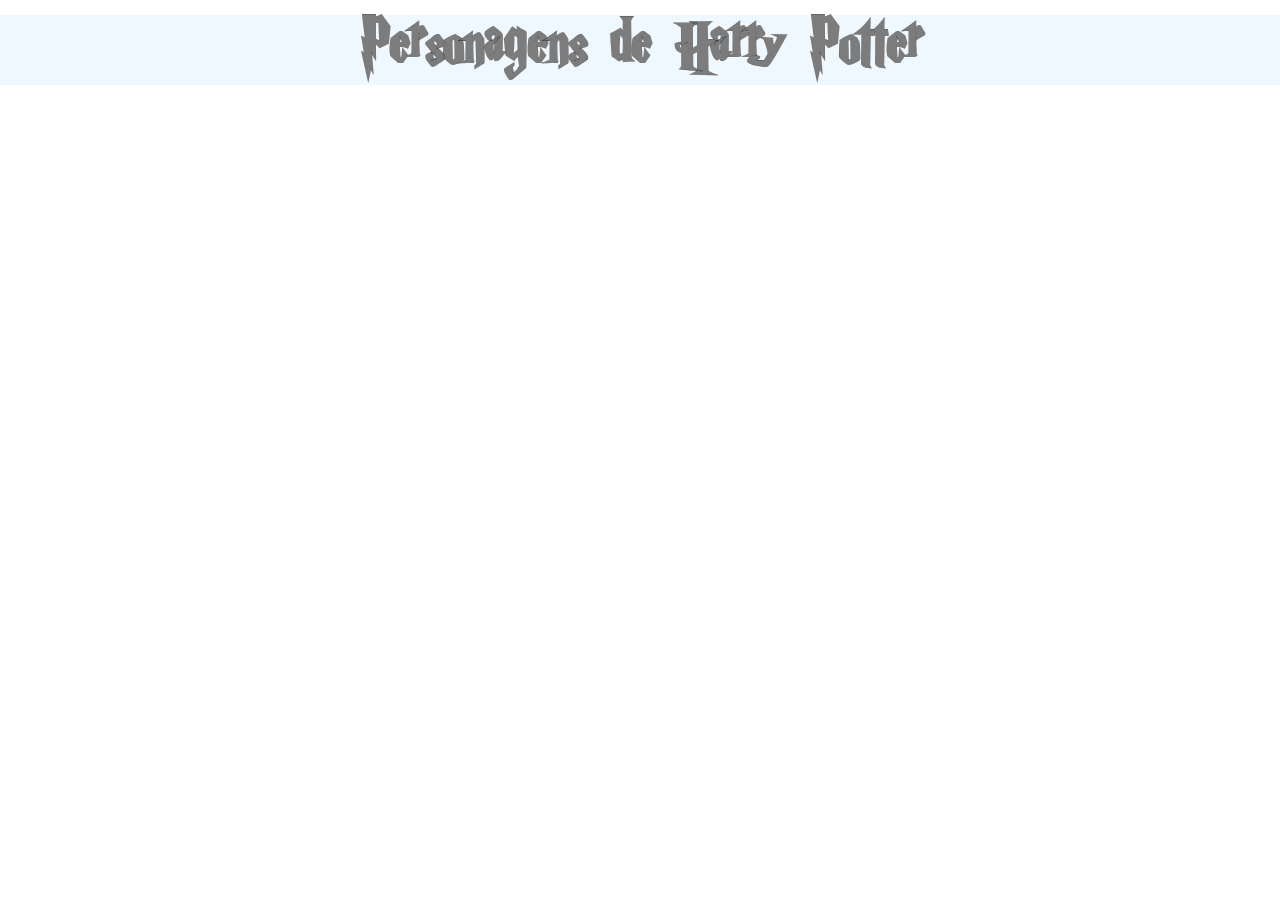
<file: index.html>
<!DOCTYPE html>
<html lang="en">
<head>
    <meta charset="UTF-8">
    <meta name="viewport" content="width=device-width, initial-scale=1.0">
    <title>Harry Potter</title>
    <link rel="stylesheet" href="style.css">
</head>
<body>
    <script src="funcoes.js"></script>
    <header>
        <h2>Personagens de Harry Potter</h2>
    </header>
    <div id="container"></div>
</body>
</html>
</file>
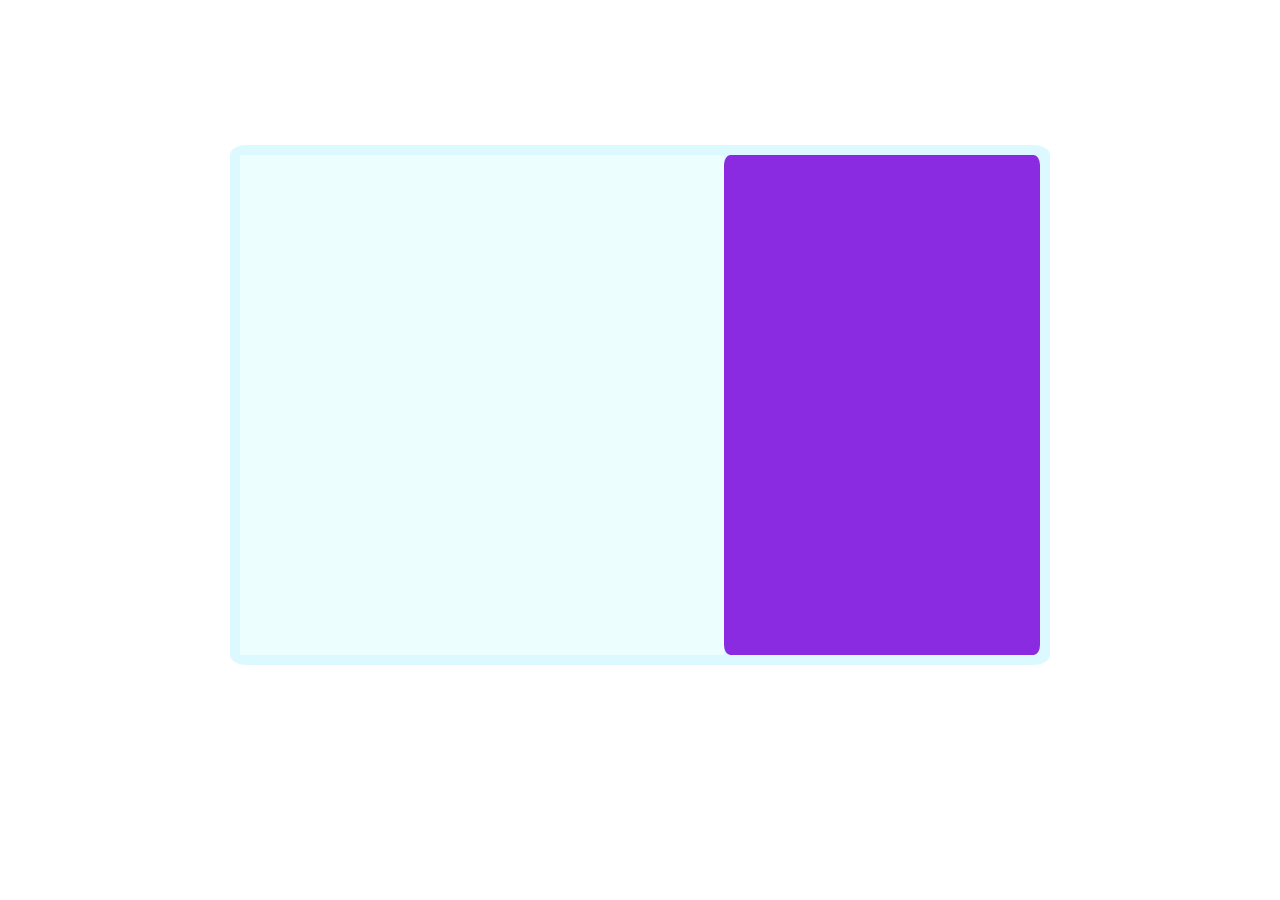
<file: informacoes.html>
<!DOCTYPE html>
<html lang="en">
<head>
    <meta charset="UTF-8">
    <meta name="viewport" content="width=device-width, initial-scale=1.0">
    <link rel="stylesheet" href="styleDados.css">
    <title>Personagens</title>
</head>
<body>
    <div id="container_principal">
        <div id="titulo"></div>
        <div id="centro_pagina">
            <div id="dados"></div>
            <div id="foto"></div>
        </div>
    </div>
    <script src="dados.js"></script>
</body>
</html>
</file>
<file: style.css>
body
{
    margin: 0px;
    padding: 0px;
    border: 0px;
}

header
{
    text-align: center;
    background-color: aliceblue;
}

header h2
{
    margin: 15px;
    font-family: 'HarryPotter', sans-serif;
    font-size: 70px;
    color: #7c7c7c;
    -webkit-text-stroke: 0.1px black;
}

@font-face
{
    font-family: 'HarryPotter';
    src: url('fonts/HARRYP__.TTF') format('truetype');
    font-weight: normal;
    font-style: normal;
}

#container
{
    display: flex;
    justify-content: center;
    flex-wrap: wrap;
    gap: 15px;
    background-color: aliceblue;
    width: 100%;
}

.cards
{
    color: black;
    text-decoration: none;
    display: flex;
    flex-direction: column;
    align-items: center;
    width: 200px;
    height: 300px;
    border: 2px solid greenyellow;
    padding: 5px;
    margin: 10px;
    background-color: rgb(220, 249, 255);
    font-family: 'Gill Sans', 'Gill Sans MT', Calibri, 'Trebuchet MS', sans-serif;
    font-weight: bold;
}

.fotos
{
    width: 180px;
    height: 180px;
    background-size: cover;
    border-radius: 50%;
    margin: 10px;
}
</file>
<file: styleDados.css>
body
{
    margin: 0px;
    border: 0px;
    padding: 0px;
}

#titulo
{
    font-size: 50px;
    color: black; 
    font-family: Georgia, 'Times New Roman', Times, serif;
    text-shadow: 2px 3px 4px rgba(0, 0, 0, 0.771);
}

.voltar
{
    text-align: center;
    border-radius: 10px;
    text-decoration: none;
    font-size: 25px;
    color: black;
    padding: 2px;
    background-color: rgb(151, 238, 255); ;
}

#container_principal
{
    width: 100%;
    height: 90vh;
    display: flex;
    flex-direction: column;
    align-items: center;
    justify-content: center;
}

#centro_pagina
{
    width: 800px;
    height: 500px;
    background-color: rgb(220, 249, 255);
    border-radius: 2%;
    display: flex;
    padding: 10px;
}

#dados
{
    padding-left: 10px;
    width: 60%;
    height: 100%;
    background-color: rgb(237, 254, 255);
    font-size: 25px;
    font-family: 'Gill Sans', 'Gill Sans MT', Calibri, 'Trebuchet MS', sans-serif;
}

#foto
{
    width: 40%;
    height: 500px;
    border-radius: 2%;
    display: flex;
    justify-content: center;
    align-items: center;
    background-color: blueviolet;
}

.imagem
{
    width: 275px;
    height: 450px;
    background-size: cover;
    border-radius: 2%;
}
</file>
